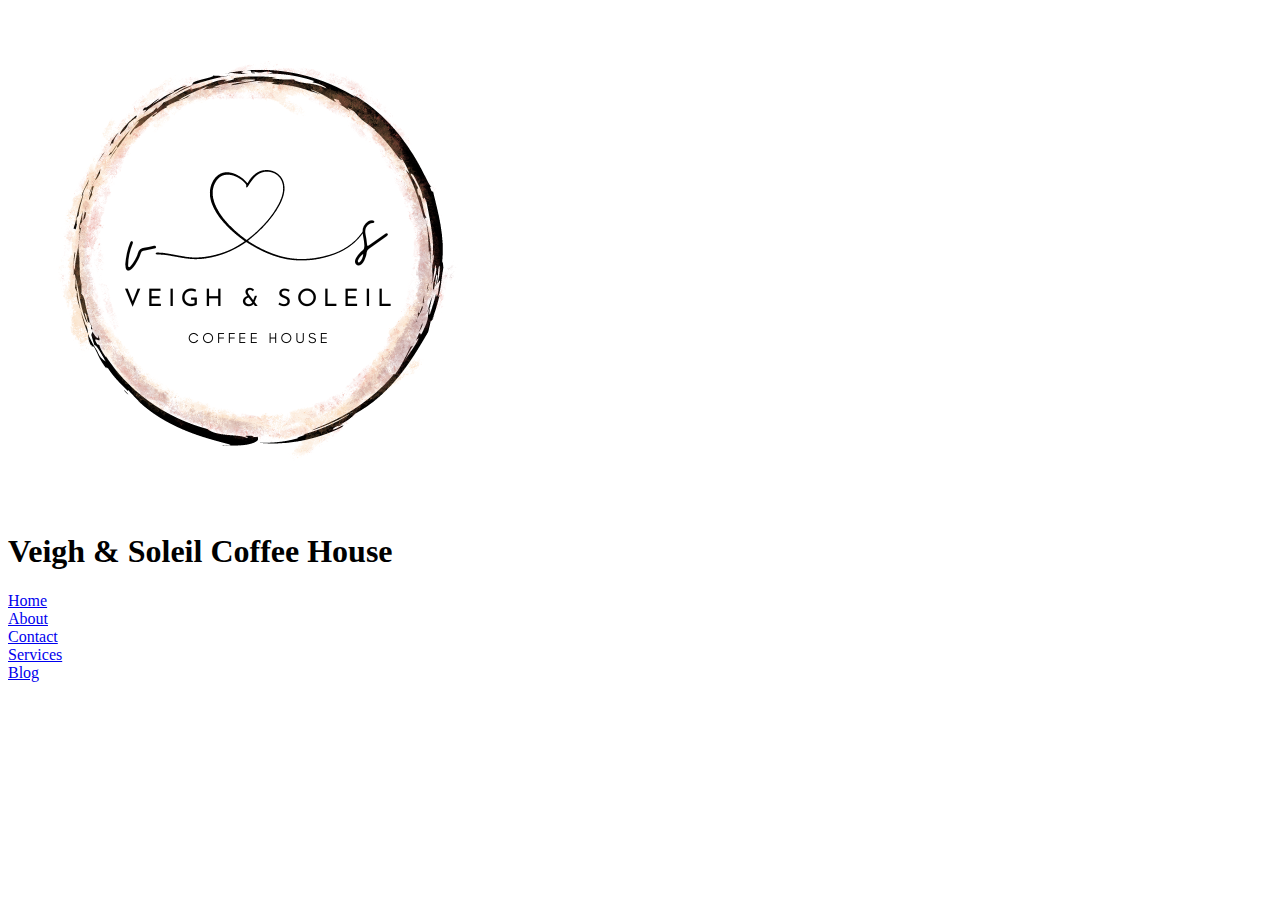
<file: index.html>
<!DOCTYPE html>
<html lang="en">
<head>
    <meta charset="UTF-8">
    <meta http-equiv="X-UA-Compatible" content="IE=edge">
    <meta name="viewport" content="width=device-width, initial-scale=1.0">
    <title>Veigh & Soleil Coffee House</title>
</head>
<body>
    <!-- This is the Heading-->
    <img src="images/Brand Logo.png" alt="Brand Logo.png">
    <h1>Veigh & Soleil Coffee House</h1>
     
     <div class="nav1">

        <li><a href="home.html">Home</a></li>
        <li><a href="about.html">About</a></li>
        <li><a href="contact.html">Contact</a></li>
        <li><a href="services.html">Services</a></li>
        <li><a href="blog.html">Blog</a></li>
        
     </div>
    
     <!--The body will start here-->
     


</body>
</html>
</file>
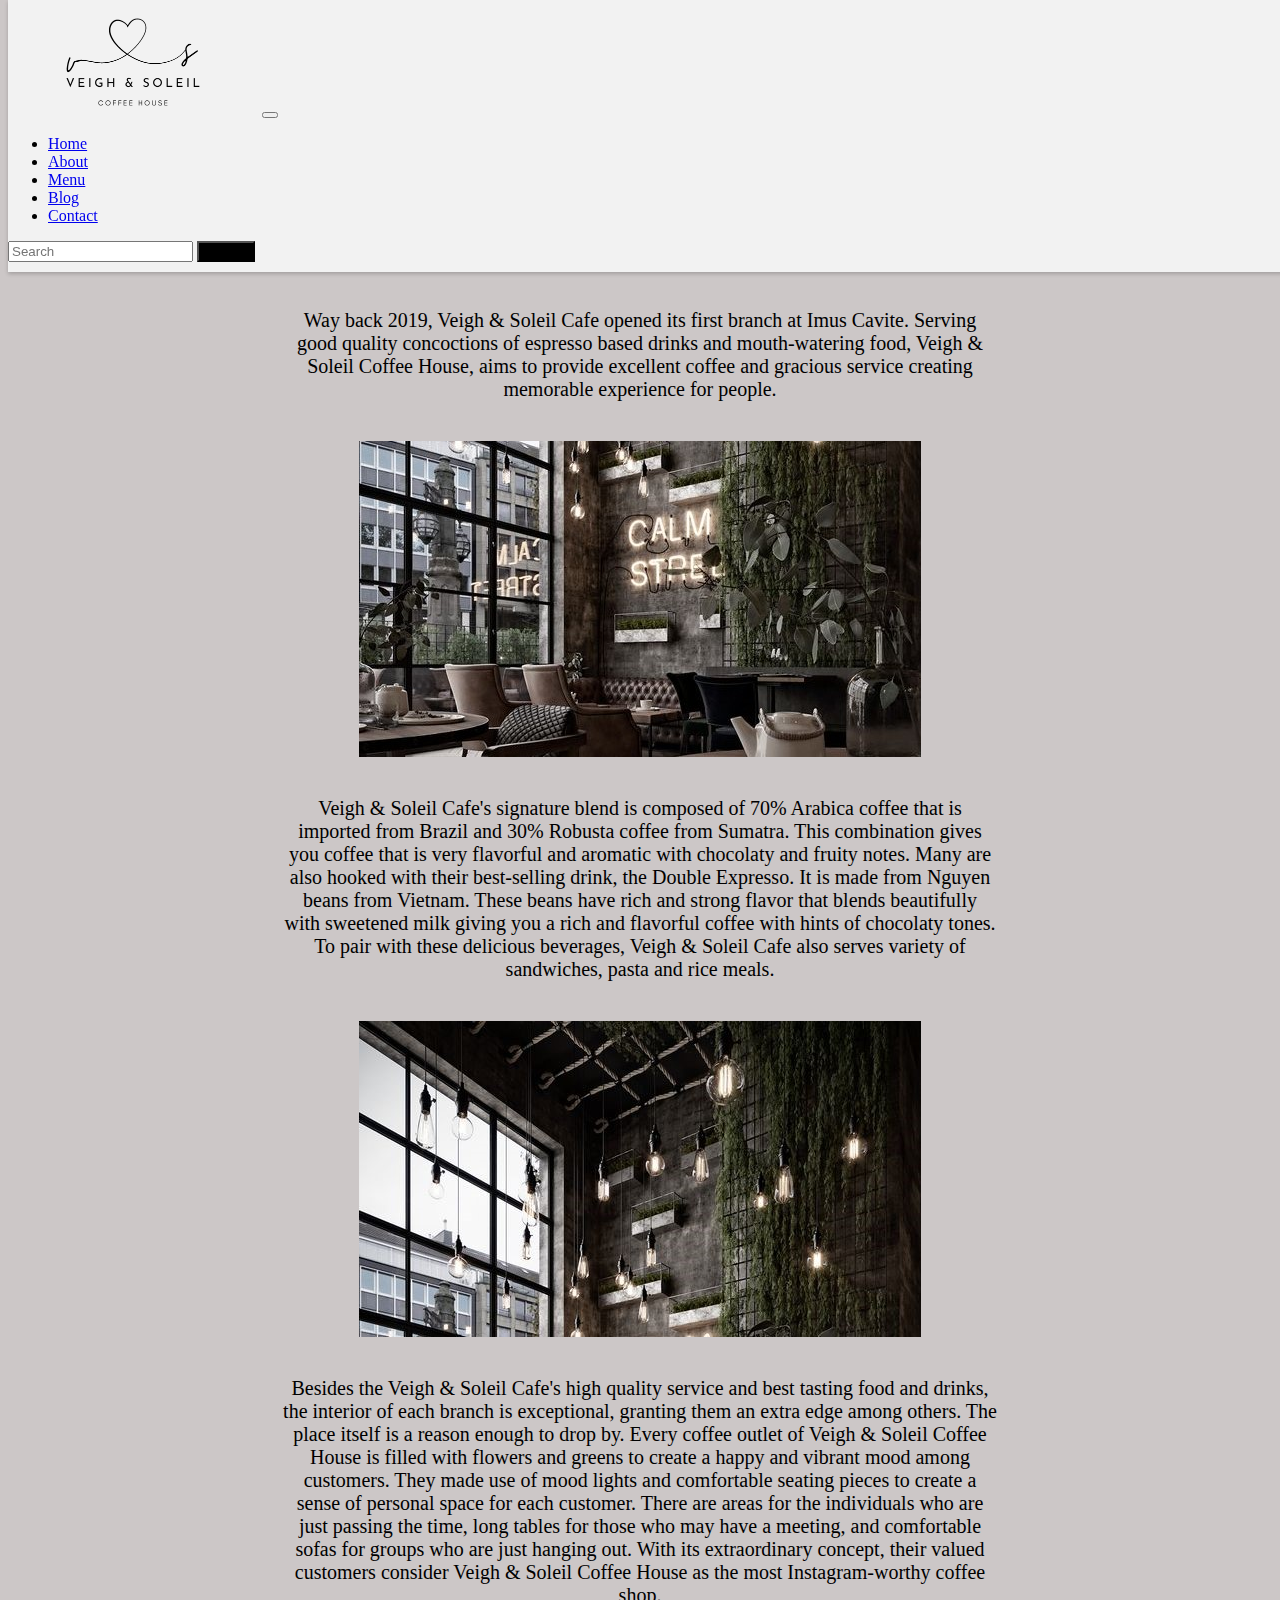
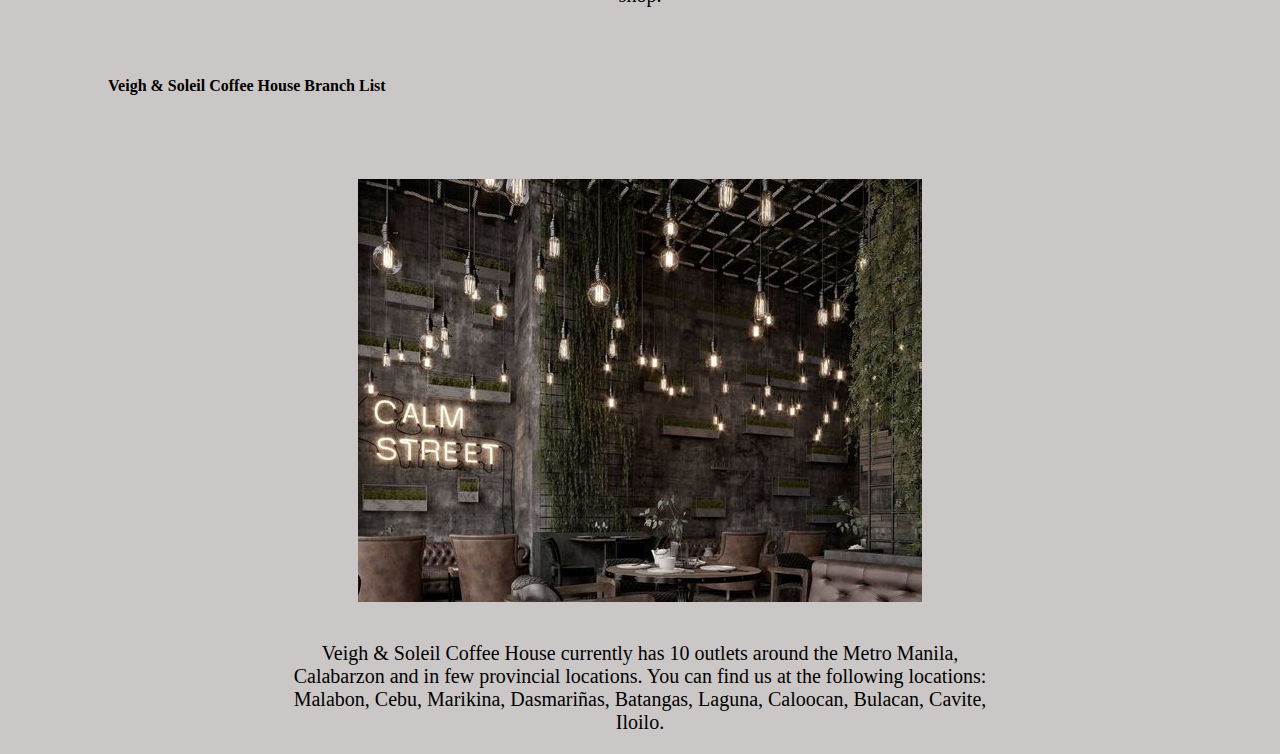
<file: about.html>
<!DOCTYPE html>
<html lang="en">
<head>
    <meta charset="UTF-8">
    <meta http-equiv="X-UA-Compatible" content="IE=edge">
    <meta name="viewport" content="width=device-width, initial-scale=1.0">
    <title>About Us</title>
    <link rel="stylesheet" href="about.css">
    <link rel="stylesheet" href="style.css">
    <link rel="icon" type="image/x-icon" href="images/images/Brand Logo.png">
    <link href="https://cdn.jsdelivr.net/npm/bootstrap@5.3.0-alpha3/dist/css/bootstrap.min.css" rel="stylesheet" integrity="sha384-KK94CHFLLe+nY2dmCWGMq91rCGa5gtU4mk92HdvYe+M/SXH301p5ILy+dN9+nJOZ" crossorigin="anonymous">
    <script src="https://cdn.jsdelivr.net/npm/bootstrap@5.3.0-alpha3/dist/js/bootstrap.bundle.min.js" integrity="sha384-ENjdO4Dr2bkBIFxQpeoTz1HIcje39Wm4jDKdf19U8gI4ddQ3GYNS7NTKfAdVQSZe" crossorigin="anonymous"></script>
    <script src="https://cdn.jsdelivr.net/npm/@popperjs/core@2.11.7/dist/umd/popper.min.js" integrity="sha384-zYPOMqeu1DAVkHiLqWBUTcbYfZ8osu1Nd6Z89ify25QV9guujx43ITvfi12/QExE" crossorigin="anonymous"></script>
    <script src="https://cdn.jsdelivr.net/npm/bootstrap@5.3.0-alpha3/dist/js/bootstrap.min.js" integrity="sha384-Y4oOpwW3duJdCWv5ly8SCFYWqFDsfob/3GkgExXKV4idmbt98QcxXYs9UoXAB7BZ" crossorigin="anonymous"></script>

</head>
<body>
<header>
    <nav class="navbar navbar-expand-lg bg-body-tertiary">
        <div class="container-fluid">
            <a class="navbar-brand" href="#"><img style="height: auto; width: 250px;" src="images/images/Veigh & Soleil (2).png" alt="logo"></a>
            <button class="navbar-toggler" type="button" data-bs-toggle="collapse" data-bs-target="#navbarSupportedContent" aria-controls="navbarSupportedContent" aria-expanded="false" aria-label="Toggle navigation">
              <span class="navbar-toggler-icon"></span>
            </button>        
          <div class="collapse navbar-collapse" id="navbarSupportedContent">
            <ul class="navbar-nav me-auto mb-2 mb-lg-0">
              <li class="nav-item">
                <a class="nav-link active" aria-current="page" href="home.html">Home</a>
              </li>
              <li class="nav-item">
                <a class="nav-link" href="about.html">About</a>
              </li>
              <li class="nav-item">
                <a class="nav-link" href="services.html">Menu</a>
              </li>
              <li class="nav-item">
                <a class="nav-link" href="blog.html">Blog</a>
              </li>
              <li class="nav-item">
                <a class="nav-link" href="contact.html">Contact</a>
              </li>
            </ul>
            <form class="d-flex" role="search">
              <input class="form-control me-2" type="search" placeholder="Search" aria-label="Search">
              <button class="btn btn-outline-success" type="submit">Search</button>
            </form>
          </div>
        </div>
      </nav>
</header>

    <h2>About Veigh & Soliel Cafe</h2>
    
    <p class="parag1">Way back 2019, Veigh & Soleil Cafe opened its first branch at Imus Cavite. Serving good quality concoctions of espresso based drinks and mouth-watering food, Veigh & Soleil Coffee House, aims to provide excellent coffee and gracious service creating memorable experience for people.</p>
    <div style="display: flex; justify-content: center; align-items: center; padding: 20px;">
        <img src="images/images/cafe2.jpg" alt="cafe0.1.jpg">
    </div>
    <p class="parag1">Veigh & Soleil Cafe's signature blend is composed of 70% Arabica coffee that is imported from Brazil and 30% Robusta coffee from Sumatra. This combination gives you coffee that is very flavorful and aromatic with chocolaty and fruity notes. Many are also hooked with their best-selling drink, the Double Expresso. It is made from Nguyen beans from Vietnam. These beans have rich and strong flavor that blends beautifully with sweetened milk giving you a rich and flavorful coffee with hints of chocolaty tones. To pair with these delicious beverages, Veigh & Soleil Cafe also serves variety of sandwiches, pasta and rice meals.</p>
    <div style="display: flex; justify-content: center; align-items: center; padding: 20px;">
        <img src="images/images/cafe.1.jpg" alt="cafe1.jpg">
    </div>
    <p class="parag1"> Besides the Veigh & Soleil Cafe's high quality service and best tasting food and drinks, the interior of each branch is exceptional, granting them an extra edge among others. The place itself is a reason enough to drop by. Every coffee outlet of Veigh & Soleil Coffee House is filled with flowers and greens to create a happy and vibrant mood among customers. They made use of mood lights and comfortable seating pieces to create a sense of personal space for each customer. There are areas for the individuals who are just passing the time, long tables for those who may have a meeting, and comfortable sofas for groups who are just hanging out. With its extraordinary concept, their valued customers consider Veigh & Soleil Coffee House as the most Instagram-worthy coffee shop.</p>

  <h2>Veigh & Soleil Coffee House Branch List</h2>
    <div style="display: flex; justify-content: center; align-items: center; padding: 20px;">
    <img src="images/images/cafe4.jpg" alt="cafe4">
    </div>
    <p class="parag1">Veigh & Soleil Coffee House currently has 10 outlets around the Metro Manila, Calabarzon and in few provincial locations. You can find us at the following locations: Malabon, Cebu, Marikina, Dasmariñas, Batangas, Laguna, Caloocan, Bulacan, Cavite, Iloilo.</p>

</body>
</html>
</file>
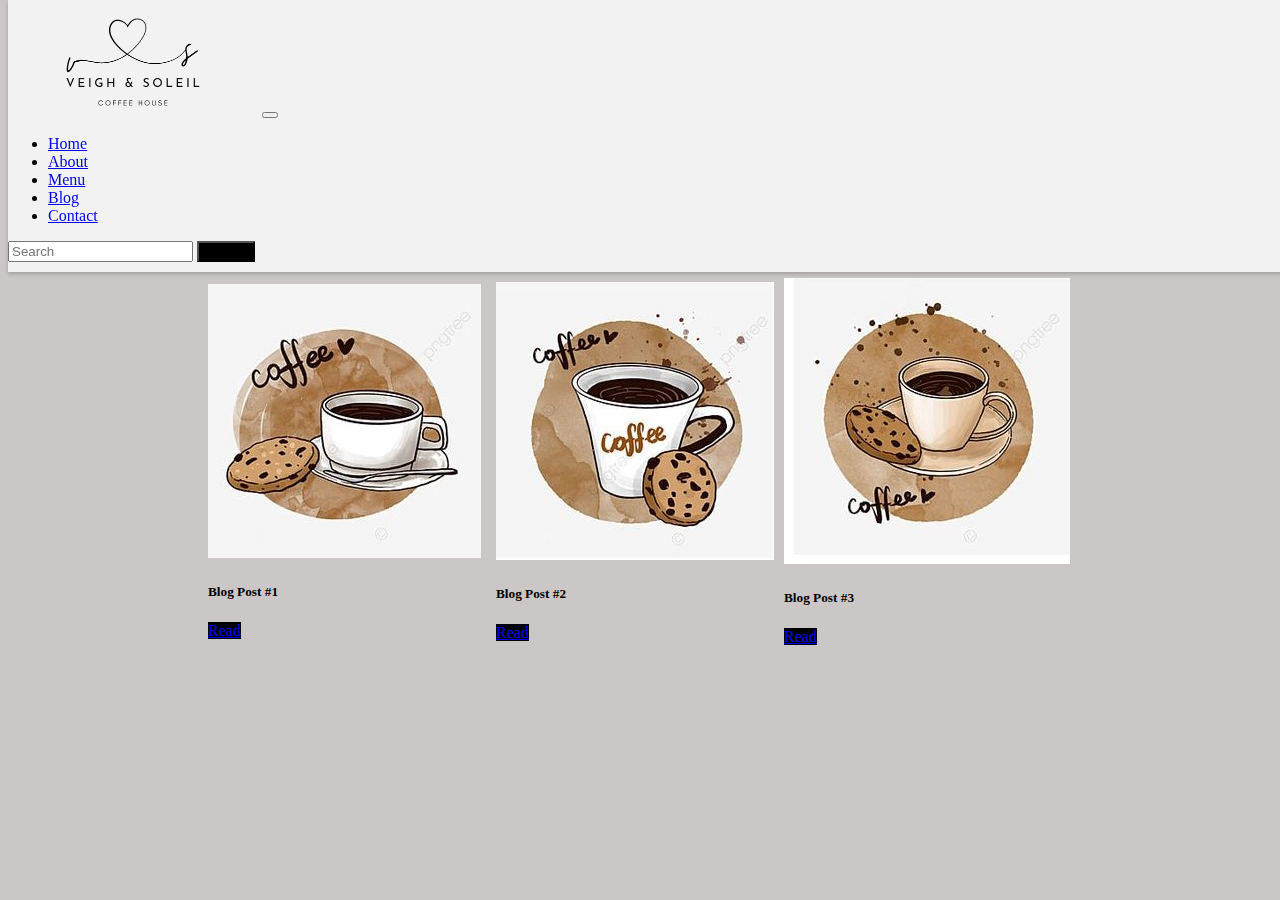
<file: blog.html>
<!DOCTYPE html>
<html lang="en">
<head>
    <meta charset="UTF-8">
    <meta http-equiv="X-UA-Compatible" content="IE=edge">
    <meta name="viewport" content="width=device-width, initial-scale=1.0">
    <title>Blog</title>
    <link rel="stylesheet" href="blog.css">
    <link rel="stylesheet" href="style.css">
    <link rel="icon" type="image/x-icon" href="images/images/Brand Logo.png">
    <link href="https://cdn.jsdelivr.net/npm/bootstrap@5.3.0-alpha3/dist/css/bootstrap.min.css" rel="stylesheet" integrity="sha384-KK94CHFLLe+nY2dmCWGMq91rCGa5gtU4mk92HdvYe+M/SXH301p5ILy+dN9+nJOZ" crossorigin="anonymous">
    <script src="https://cdn.jsdelivr.net/npm/bootstrap@5.3.0-alpha3/dist/js/bootstrap.bundle.min.js" integrity="sha384-ENjdO4Dr2bkBIFxQpeoTz1HIcje39Wm4jDKdf19U8gI4ddQ3GYNS7NTKfAdVQSZe" crossorigin="anonymous"></script>
    <script src="https://cdn.jsdelivr.net/npm/@popperjs/core@2.11.7/dist/umd/popper.min.js" integrity="sha384-zYPOMqeu1DAVkHiLqWBUTcbYfZ8osu1Nd6Z89ify25QV9guujx43ITvfi12/QExE" crossorigin="anonymous"></script>
    <script src="https://cdn.jsdelivr.net/npm/bootstrap@5.3.0-alpha3/dist/js/bootstrap.min.js" integrity="sha384-Y4oOpwW3duJdCWv5ly8SCFYWqFDsfob/3GkgExXKV4idmbt98QcxXYs9UoXAB7BZ" crossorigin="anonymous"></script>

</head>
<body>

    <header>
        <nav class="navbar navbar-expand-lg bg-body-tertiary">
            <div class="container-fluid">
                <a class="navbar-brand" href="#"><img style="height: auto; width: 250px;" src="images/images/Veigh & Soleil (2).png" alt="logo"></a>
                <button class="navbar-toggler" type="button" data-bs-toggle="collapse" data-bs-target="#navbarSupportedContent" aria-controls="navbarSupportedContent" aria-expanded="false" aria-label="Toggle navigation">
                  <span class="navbar-toggler-icon"></span>
                </button>        
              <div class="collapse navbar-collapse" id="navbarSupportedContent">
                <ul class="navbar-nav me-auto mb-2 mb-lg-0">
                  <li class="nav-item">
                    <a class="nav-link active" aria-current="page" href="home.html">Home</a>
                  </li>
                  <li class="nav-item">
                    <a class="nav-link" href="about.html">About</a>
                  </li>
                  <li class="nav-item">
                    <a class="nav-link" href="services.html">Menu</a>
                  </li>
                  <li class="nav-item">
                    <a class="nav-link" href="blog.html">Blog</a>
                  </li>
                  <li class="nav-item">
                    <a class="nav-link" href="contact.html">Contact</a>
                  </li>
                </ul>
                <form class="d-flex" role="search">
                  <input class="form-control me-2" type="search" placeholder="Search" aria-label="Search">
                  <button class="btn btn-outline-success" type="submit">Search</button>
                </form>
              </div>
            </div>
          </nav>

    </header>

    <h1>Veigh & Soleil Blogs</h1>

    <div class="container">
        <div class="card" style="width: 18rem;">
            <img src="images/images/bp1.jpg" class="card-img-top" alt="c6">
            <div class="card-body">
              <h5 class="card-title">Blog Post #1</h5>
              <a href="blog1.html" class="btn btn-secondary">Read</a>
            </div>
          </div>
        
          <div class="card" style="width: 18rem;">
            <img src="images/images/bp2.jpg" class="card-img-top" alt="c8">
            <div class="card-body">
              <h5 class="card-title">Blog Post #2</h5>
              <a href="blog2.html" class="btn btn-secondary">Read</a>
            </div>
          </div>
        
          <div class="card" style="width: 18rem;">
            <img src="images/images/bp3.jpg" class="card-img-top" alt="c9">
            <div class="card-body">
              <h5 class="card-title">Blog Post #3</h5>
              <a href="blog3.html " class="btn btn-secondary">Read</a>
            </div>
          </div>
    
</body>
</html>
</file>
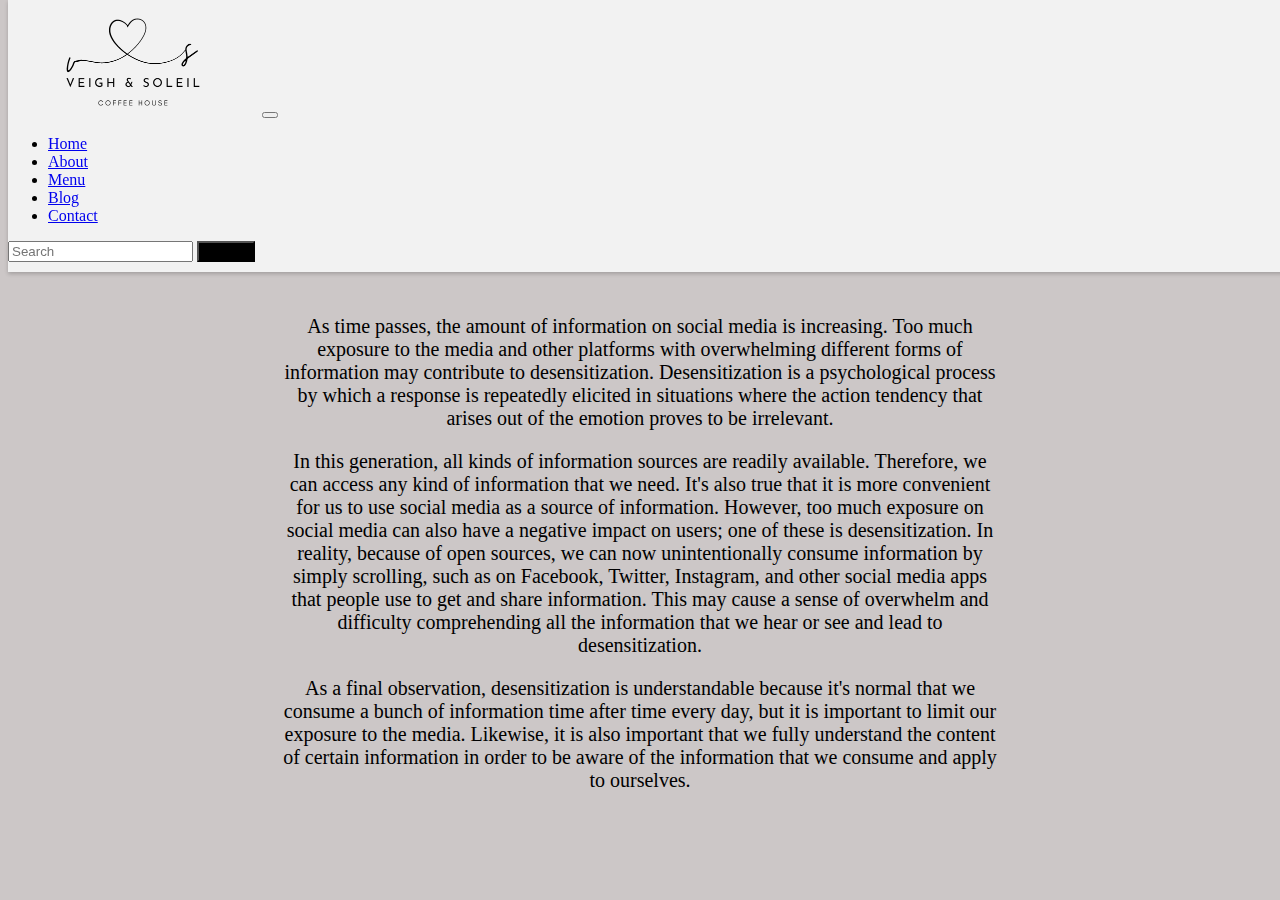
<file: blog1.html>
<!DOCTYPE html>
<html lang="en">
<head>
    <meta charset="UTF-8">
    <meta http-equiv="X-UA-Compatible" content="IE=edge">
    <meta name="viewport" content="width=device-width, initial-scale=1.0">
    <title>Blog1</title>
    <link rel="stylesheet" href="blog.css">
    <link rel="stylesheet" href="style.css">
    <link rel="icon" type="image/x-icon" href="images/images/Brand Logo.png">
    <link href="https://cdn.jsdelivr.net/npm/bootstrap@5.3.0-alpha3/dist/css/bootstrap.min.css" rel="stylesheet" integrity="sha384-KK94CHFLLe+nY2dmCWGMq91rCGa5gtU4mk92HdvYe+M/SXH301p5ILy+dN9+nJOZ" crossorigin="anonymous">
    <script src="https://cdn.jsdelivr.net/npm/bootstrap@5.3.0-alpha3/dist/js/bootstrap.bundle.min.js" integrity="sha384-ENjdO4Dr2bkBIFxQpeoTz1HIcje39Wm4jDKdf19U8gI4ddQ3GYNS7NTKfAdVQSZe" crossorigin="anonymous"></script>
    <script src="https://cdn.jsdelivr.net/npm/@popperjs/core@2.11.7/dist/umd/popper.min.js" integrity="sha384-zYPOMqeu1DAVkHiLqWBUTcbYfZ8osu1Nd6Z89ify25QV9guujx43ITvfi12/QExE" crossorigin="anonymous"></script>
    <script src="https://cdn.jsdelivr.net/npm/bootstrap@5.3.0-alpha3/dist/js/bootstrap.min.js" integrity="sha384-Y4oOpwW3duJdCWv5ly8SCFYWqFDsfob/3GkgExXKV4idmbt98QcxXYs9UoXAB7BZ" crossorigin="anonymous"></script>
</head>
<body>
    <header>
        <nav class="navbar navbar-expand-lg bg-body-tertiary">
            <div class="container-fluid">
                <a class="navbar-brand" href="#"><img style="height: auto; width: 250px;" src="images/images/Veigh & Soleil (2).png" alt="logo"></a>
                <button class="navbar-toggler" type="button" data-bs-toggle="collapse" data-bs-target="#navbarSupportedContent" aria-controls="navbarSupportedContent" aria-expanded="false" aria-label="Toggle navigation">
                  <span class="navbar-toggler-icon"></span>
                </button>        
              <div class="collapse navbar-collapse" id="navbarSupportedContent">
                <ul class="navbar-nav me-auto mb-2 mb-lg-0">
                  <li class="nav-item">
                    <a class="nav-link active" aria-current="page" href="home.html">Home</a>
                  </li>
                  <li class="nav-item">
                    <a class="nav-link" href="about.html">About</a>
                  </li>
                  <li class="nav-item">
                    <a class="nav-link" href="services.html">Menu</a>
                  </li>
                  <li class="nav-item">
                    <a class="nav-link" href="blog.html">Blog</a>
                  </li>
                  <li class="nav-item">
                    <a class="nav-link" href="contact.html">Contact</a>
                  </li>
                </ul>
                <form class="d-flex" role="search">
                  <input class="form-control me-2" type="search" placeholder="Search" aria-label="Search">
                  <button class="btn btn-outline-success" type="submit">Search</button>
                </form>
              </div>
            </div>
          </nav>

    </header>

    <h1>Do you think we are desensitized by the amount of information that we consume? Why or why not?</h1>

<p class="parag4">As time passes, the amount of information on social media is increasing. Too much exposure to the media and other platforms with overwhelming different forms of information may contribute to desensitization. Desensitization is a psychological process by which a response is repeatedly elicited in situations where the action tendency that arises out of the emotion proves to be irrelevant.</p>
<p class="parag4">In this generation, all kinds of information sources are readily available. Therefore, we can access any kind of information that we need. It's also true that it is more convenient for us to use social media as a source of information. However, too much exposure on social media can also have a negative impact on users; one of these is desensitization. In reality, because of open sources, we can now unintentionally consume information by simply scrolling, such as on Facebook, Twitter, Instagram, and other social media apps that people use to get and share information. This may cause a sense of overwhelm and difficulty comprehending all the information that we hear or see and lead to desensitization.</p>
<p class="parag4">As a final observation, desensitization is understandable because it's normal that we consume a bunch of information time after time every day, but it is important to limit our exposure to the media. Likewise, it is also important that we fully understand the content of certain information in order to be aware of the information that we consume and apply to ourselves. </p>



</body>
</html>
</file>
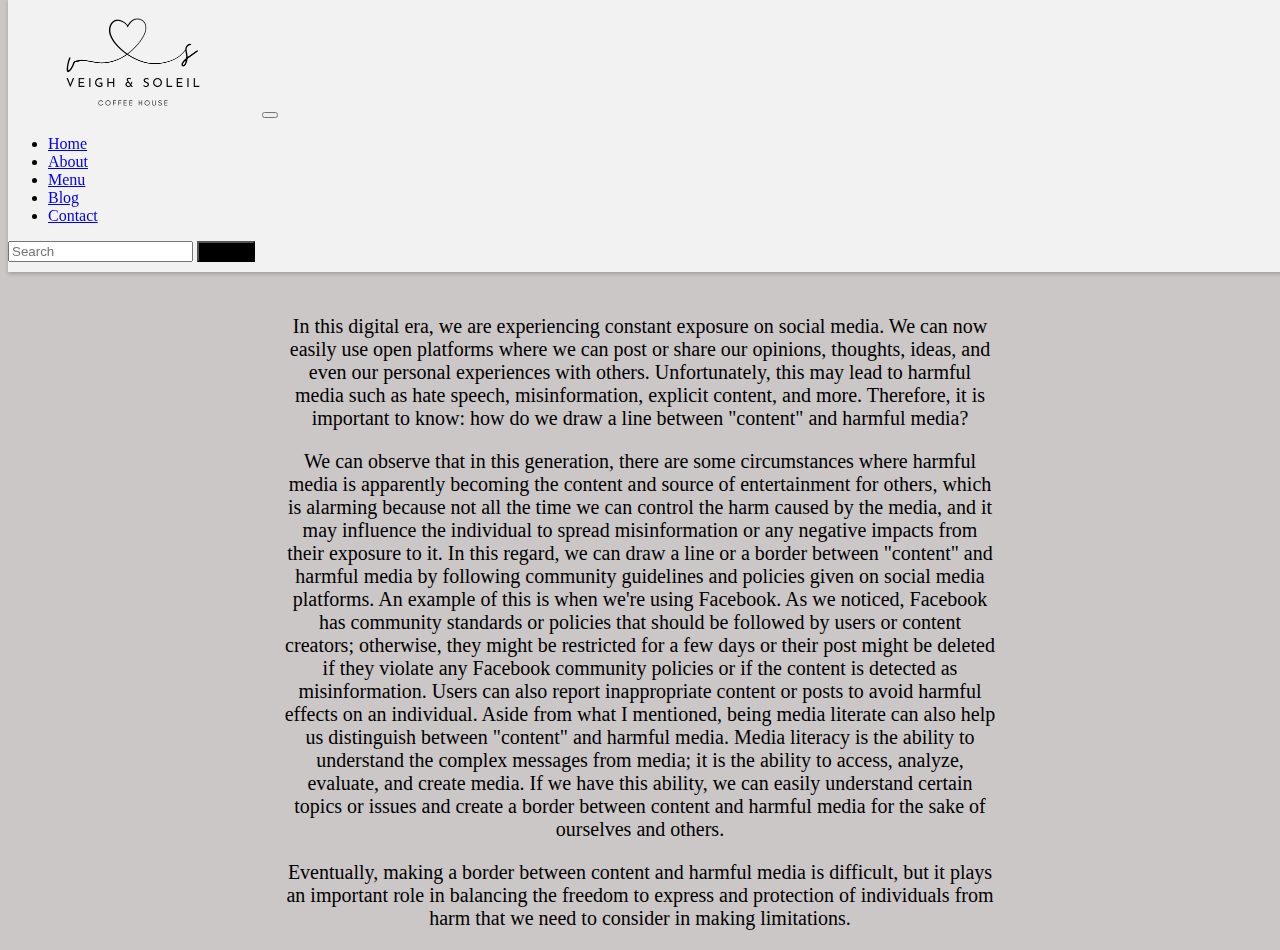
<file: blog2.html>
<!DOCTYPE html>
<html lang="en">
<head>
    <meta charset="UTF-8">
    <meta http-equiv="X-UA-Compatible" content="IE=edge">
    <meta name="viewport" content="width=device-width, initial-scale=1.0">
    <title>Blog2</title>
    <link rel="stylesheet" href="blog.css">    <link rel="stylesheet" href="style.css">
    <link rel="icon" type="image/x-icon" href="images/images/Brand Logo.png">
    <link href="https://cdn.jsdelivr.net/npm/bootstrap@5.3.0-alpha3/dist/css/bootstrap.min.css" rel="stylesheet" integrity="sha384-KK94CHFLLe+nY2dmCWGMq91rCGa5gtU4mk92HdvYe+M/SXH301p5ILy+dN9+nJOZ" crossorigin="anonymous">
    <script src="https://cdn.jsdelivr.net/npm/bootstrap@5.3.0-alpha3/dist/js/bootstrap.bundle.min.js" integrity="sha384-ENjdO4Dr2bkBIFxQpeoTz1HIcje39Wm4jDKdf19U8gI4ddQ3GYNS7NTKfAdVQSZe" crossorigin="anonymous"></script>
    <script src="https://cdn.jsdelivr.net/npm/@popperjs/core@2.11.7/dist/umd/popper.min.js" integrity="sha384-zYPOMqeu1DAVkHiLqWBUTcbYfZ8osu1Nd6Z89ify25QV9guujx43ITvfi12/QExE" crossorigin="anonymous"></script>
    <script src="https://cdn.jsdelivr.net/npm/bootstrap@5.3.0-alpha3/dist/js/bootstrap.min.js" integrity="sha384-Y4oOpwW3duJdCWv5ly8SCFYWqFDsfob/3GkgExXKV4idmbt98QcxXYs9UoXAB7BZ" crossorigin="anonymous"></script>
</head>
<body>
    <header>
        <nav class="navbar navbar-expand-lg bg-body-tertiary">
            <div class="container-fluid">
                <a class="navbar-brand" href="#"><img style="height: auto; width: 250px;" src="images/images/Veigh & Soleil (2).png" alt="logo"></a>
                <button class="navbar-toggler" type="button" data-bs-toggle="collapse" data-bs-target="#navbarSupportedContent" aria-controls="navbarSupportedContent" aria-expanded="false" aria-label="Toggle navigation">
                  <span class="navbar-toggler-icon"></span>
                </button>        
              <div class="collapse navbar-collapse" id="navbarSupportedContent">
                <ul class="navbar-nav me-auto mb-2 mb-lg-0">
                  <li class="nav-item">
                    <a class="nav-link active" aria-current="page" href="home.html">Home</a>
                  </li>
                  <li class="nav-item">
                    <a class="nav-link" href="about.html">About</a>
                  </li>
                  <li class="nav-item">
                    <a class="nav-link" href="services.html">Menu</a>
                  </li>
                  <li class="nav-item">
                    <a class="nav-link" href="blog.html">Blog</a>
                  </li>
                  <li class="nav-item">
                    <a class="nav-link" href="contact.html">Contact</a>
                  </li>
                </ul>
                <form class="d-flex" role="search">
                  <input class="form-control me-2" type="search" placeholder="Search" aria-label="Search">
                  <button class="btn btn-outline-success" type="submit">Search</button>
                </form>
              </div>
            </div>
          </nav>

    </header>

    <h1>How do we draw a line between "content" and harmful media(e.g. hate speech, misinformation, explicit content, etc.)?</h1>

    <p class="parag4">In this digital era, we are experiencing constant exposure on social media. We can now easily use open platforms where we can post or share our opinions, thoughts, ideas, and even our personal experiences with others. Unfortunately, this may lead to harmful media such as hate speech, misinformation, explicit content, and more. Therefore, it is important to know: how do we draw a line between "content" and harmful media?</p>
    <p class="parag4">We can observe that in this generation, there are some circumstances where harmful media is apparently becoming the content and source of entertainment for others, which is alarming because not all the time we can control the harm caused by the media, and it may influence the individual to spread misinformation or any negative impacts from their exposure to it. In this regard, we can draw a line or a border between "content" and harmful media by following community guidelines and policies given on social media platforms. An example of this is when we're using Facebook. As we noticed, Facebook has community standards or policies that should be followed by users or content creators; otherwise, they might be restricted for a few days or their post might be deleted if they violate any Facebook community policies or if the content is detected as misinformation. Users can also report inappropriate content or posts to avoid harmful effects on an individual. Aside from what I mentioned, being media literate can also help us distinguish between "content" and harmful media. Media literacy is the ability to understand the complex messages from media; it is the ability to access, analyze, evaluate, and create media. If we have this ability, we can easily understand certain topics or issues and create a border between content and harmful media for the sake of ourselves and others.</p>
    <p class="parag4">Eventually, making a border between content and harmful media is difficult, but it plays an important role in balancing the freedom to express and protection of individuals from harm that we need to consider in making limitations.</p>



</body>
</html>
</file>
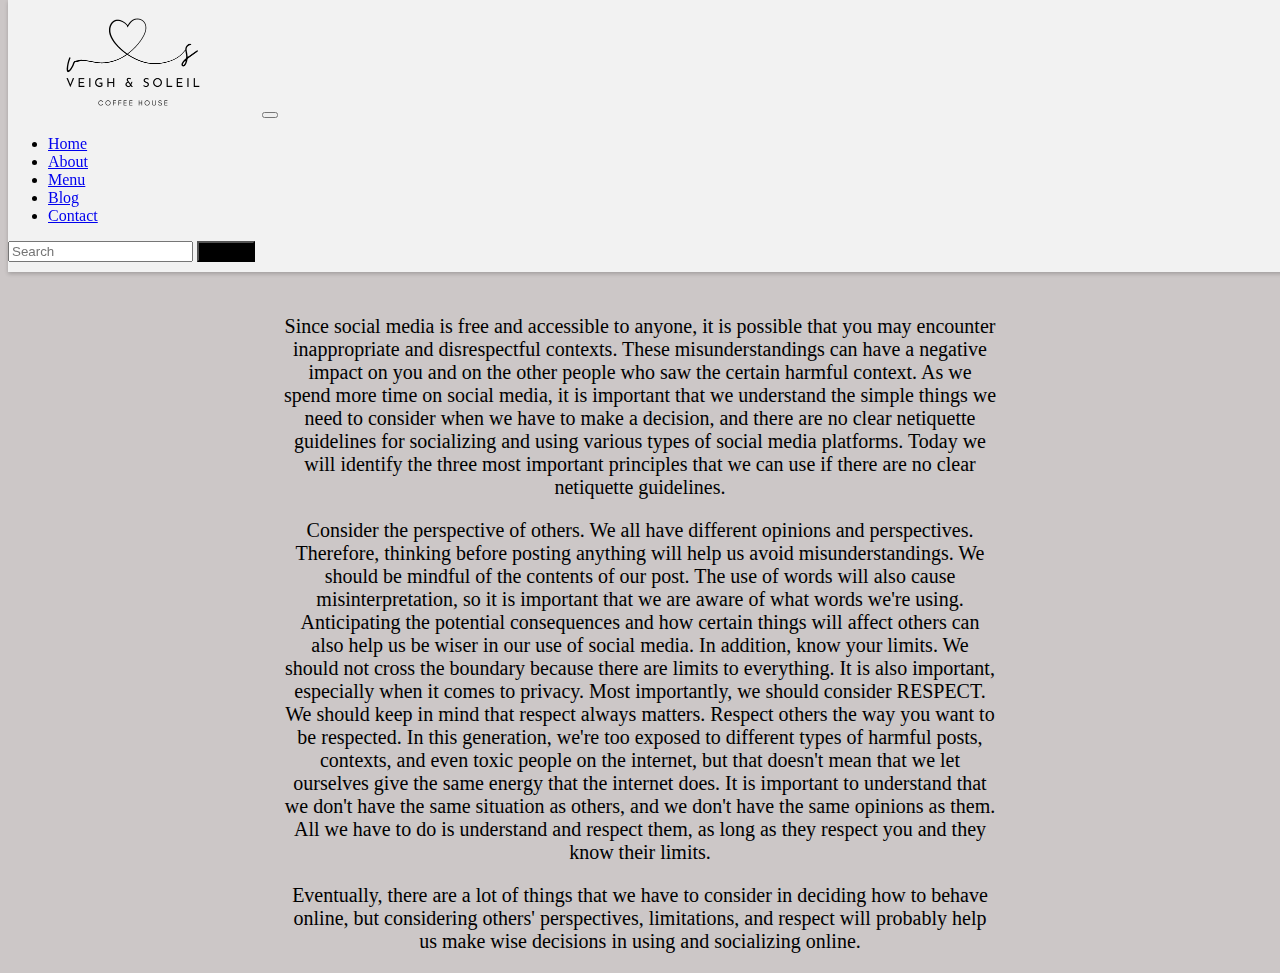
<file: blog3.html>
<!DOCTYPE html>
<html lang="en">
<head>
    <meta charset="UTF-8">
    <meta http-equiv="X-UA-Compatible" content="IE=edge">
    <meta name="viewport" content="width=device-width, initial-scale=1.0">
    <title>Blog3</title>
    <link rel="stylesheet" href="blog.css">    <link rel="stylesheet" href="style.css">
    <link rel="icon" type="image/x-icon" href="images/images/Brand Logo.png">
    <link href="https://cdn.jsdelivr.net/npm/bootstrap@5.3.0-alpha3/dist/css/bootstrap.min.css" rel="stylesheet" integrity="sha384-KK94CHFLLe+nY2dmCWGMq91rCGa5gtU4mk92HdvYe+M/SXH301p5ILy+dN9+nJOZ" crossorigin="anonymous">
    <script src="https://cdn.jsdelivr.net/npm/bootstrap@5.3.0-alpha3/dist/js/bootstrap.bundle.min.js" integrity="sha384-ENjdO4Dr2bkBIFxQpeoTz1HIcje39Wm4jDKdf19U8gI4ddQ3GYNS7NTKfAdVQSZe" crossorigin="anonymous"></script>
    <script src="https://cdn.jsdelivr.net/npm/@popperjs/core@2.11.7/dist/umd/popper.min.js" integrity="sha384-zYPOMqeu1DAVkHiLqWBUTcbYfZ8osu1Nd6Z89ify25QV9guujx43ITvfi12/QExE" crossorigin="anonymous"></script>
    <script src="https://cdn.jsdelivr.net/npm/bootstrap@5.3.0-alpha3/dist/js/bootstrap.min.js" integrity="sha384-Y4oOpwW3duJdCWv5ly8SCFYWqFDsfob/3GkgExXKV4idmbt98QcxXYs9UoXAB7BZ" crossorigin="anonymous"></script>
</head>
<body>
    <header>
        <nav class="navbar navbar-expand-lg bg-body-tertiary">
            <div class="container-fluid">
                <a class="navbar-brand" href="#"><img style="height: auto; width: 250px;" src="images/images/Veigh & Soleil (2).png" alt="logo"></a>
                <button class="navbar-toggler" type="button" data-bs-toggle="collapse" data-bs-target="#navbarSupportedContent" aria-controls="navbarSupportedContent" aria-expanded="false" aria-label="Toggle navigation">
                  <span class="navbar-toggler-icon"></span>
                </button>        
              <div class="collapse navbar-collapse" id="navbarSupportedContent">
                <ul class="navbar-nav me-auto mb-2 mb-lg-0">
                  <li class="nav-item">
                    <a class="nav-link active" aria-current="page" href="home.html">Home</a>
                  </li>
                  <li class="nav-item">
                    <a class="nav-link" href="about.html">About</a>
                  </li>
                  <li class="nav-item">
                    <a class="nav-link" href="services.html">Menu</a>
                  </li>
                  <li class="nav-item">
                    <a class="nav-link" href="blog.html">Blog</a>
                  </li>
                  <li class="nav-item">
                    <a class="nav-link" href="contact.html">Contact</a>
                  </li>
                </ul>
                <form class="d-flex" role="search">
                  <input class="form-control me-2" type="search" placeholder="Search" aria-label="Search">
                  <button class="btn btn-outline-success" type="submit">Search</button>
                </form>
              </div>
            </div>
          </nav>

    </header>

    <h1>In situations where there is no clear netiquette guideline, what should be the basis for making a decision about how to behave online?</h1>

    <p class="parag4">Since social media is free and accessible to anyone, it is possible that you may encounter inappropriate and disrespectful contexts. These misunderstandings can have a negative impact on you and on the other people who saw the certain harmful context. As we spend more time on social media, it is important that we understand the simple things we need to consider when we have to make a decision, and there are no clear netiquette guidelines for socializing and using various types of social media platforms. Today we will identify the three most important principles that we can use if there are no clear netiquette guidelines.</p>
    <p class="parag4">Consider the perspective of others. We all have different opinions and perspectives. Therefore, thinking before posting anything will help us avoid misunderstandings. We should be mindful of the contents of our post. The use of words will also cause misinterpretation, so it is important that we are aware of what words we're using. Anticipating the potential consequences and how certain things will affect others can also help us be wiser in our use of social media. In addition, know your limits. We should not cross the boundary because there are limits to everything. It is also important, especially when it comes to privacy. Most importantly, we should consider RESPECT. We should keep in mind that respect always matters. Respect others the way you want to be respected. In this generation, we're too exposed to different types of harmful posts, contexts, and even toxic people on the internet, but that doesn't mean that we let ourselves give the same energy that the internet does. It is important to understand that we don't have the same situation as others, and we don't have the same opinions as them. All we have to do is understand and respect them, as long as they respect you and they know their limits.</p>
    <p class="parag4">Eventually, there are a lot of things that we have to consider in deciding how to behave online, but considering others' perspectives, limitations, and respect will probably help us make wise decisions in using and socializing online.</p>

</body>
</html>
</file>
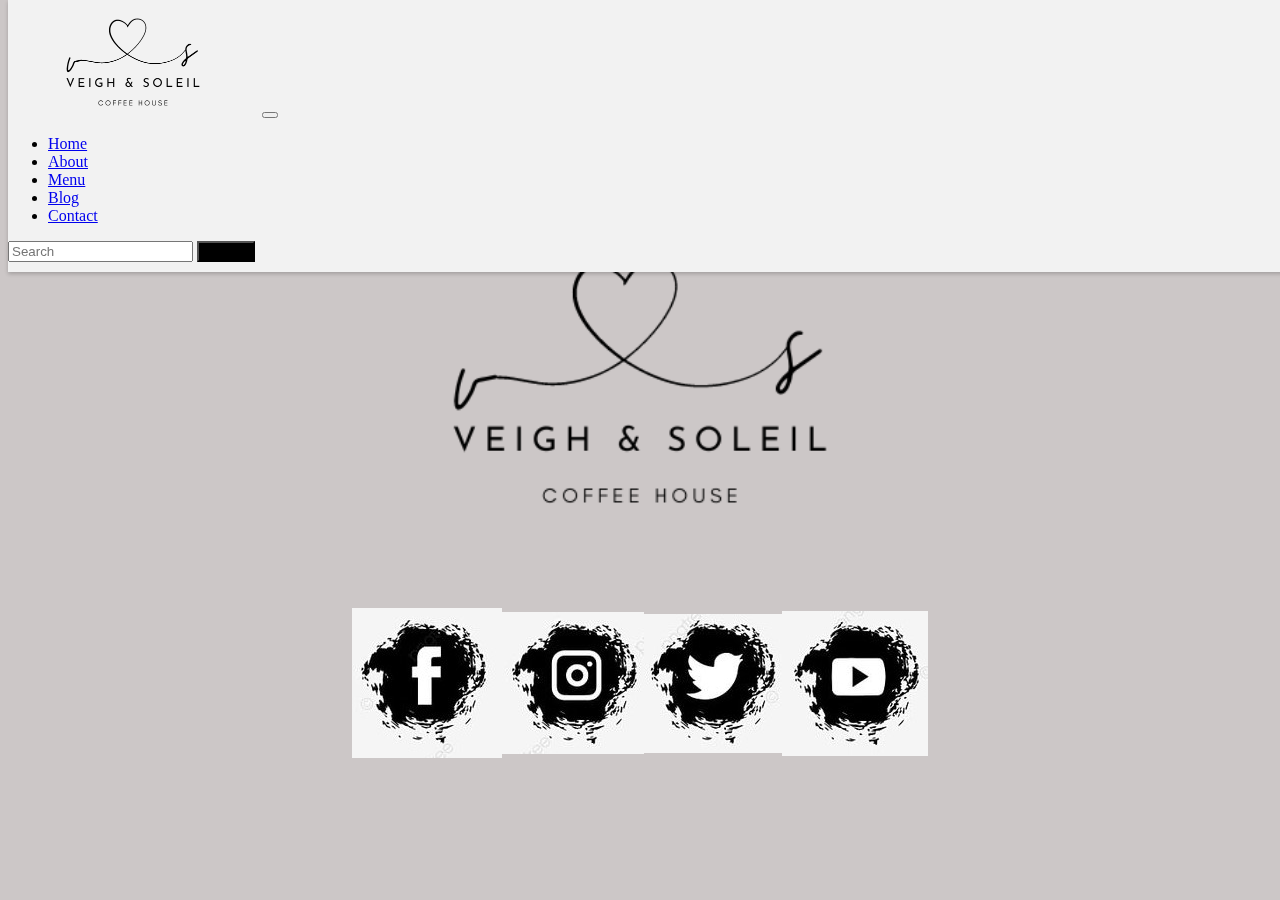
<file: contact.html>
<!DOCTYPE html>
<html lang="en">
<head>
    <meta charset="UTF-8">
    <meta http-equiv="X-UA-Compatible" content="IE=edge">
    <meta name="viewport" content="width=device-width, initial-scale=1.0">
    <title>About Us</title>
    <link rel="stylesheet" href="contact.css">
    <link rel="stylesheet" href="style.css">
    <link rel="icon" type="image/x-icon" href="images/images/Brand Logo.png">
    <link href="https://cdn.jsdelivr.net/npm/bootstrap@5.3.0-alpha3/dist/css/bootstrap.min.css" rel="stylesheet" integrity="sha384-KK94CHFLLe+nY2dmCWGMq91rCGa5gtU4mk92HdvYe+M/SXH301p5ILy+dN9+nJOZ" crossorigin="anonymous">
    <script src="https://cdn.jsdelivr.net/npm/bootstrap@5.3.0-alpha3/dist/js/bootstrap.bundle.min.js" integrity="sha384-ENjdO4Dr2bkBIFxQpeoTz1HIcje39Wm4jDKdf19U8gI4ddQ3GYNS7NTKfAdVQSZe" crossorigin="anonymous"></script>
    <script src="https://cdn.jsdelivr.net/npm/@popperjs/core@2.11.7/dist/umd/popper.min.js" integrity="sha384-zYPOMqeu1DAVkHiLqWBUTcbYfZ8osu1Nd6Z89ify25QV9guujx43ITvfi12/QExE" crossorigin="anonymous"></script>
    <script src="https://cdn.jsdelivr.net/npm/bootstrap@5.3.0-alpha3/dist/js/bootstrap.min.js" integrity="sha384-Y4oOpwW3duJdCWv5ly8SCFYWqFDsfob/3GkgExXKV4idmbt98QcxXYs9UoXAB7BZ" crossorigin="anonymous"></script>

</head>

<body>
    <header>
        <nav class="navbar navbar-expand-lg bg-body-tertiary">
            <div class="container-fluid">
                <a class="navbar-brand" href="#"><img style="height: auto; width: 250px;" src="images/images/Veigh & Soleil (2).png" alt="logo"></a>
                <button class="navbar-toggler" type="button" data-bs-toggle="collapse" data-bs-target="#navbarSupportedContent" aria-controls="navbarSupportedContent" aria-expanded="false" aria-label="Toggle navigation">
                  <span class="navbar-toggler-icon"></span>
                </button>        
              <div class="collapse navbar-collapse" id="navbarSupportedContent">
                <ul class="navbar-nav me-auto mb-2 mb-lg-0">
                  <li class="nav-item">
                    <a class="nav-link active" aria-current="page" href="home.html">Home</a>
                  </li>
                  <li class="nav-item">
                    <a class="nav-link" href="about.html">About</a>
                  </li>
                  <li class="nav-item">
                    <a class="nav-link" href="services.html">Menu</a>
                  </li>
                  <li class="nav-item">
                    <a class="nav-link" href="blog.html">Blog</a>
                  </li>
                  <li class="nav-item">
                    <a class="nav-link" href="contact.html">Contact</a>
                  </li>
                </ul>
                <form class="d-flex" role="search">
                  <input class="form-control me-2" type="search" placeholder="Search" aria-label="Search">
                  <button class="btn btn-outline-success" type="submit">Search</button>
                </form>
              </div>
            </div>
          </nav>

    </header>

    <div class="container">
        <img src="images/images/Veigh & Soleil (2).png" alt="Image" class="img">
      </div>
    
    
    <DIV class="container2">
        <a href="https://www.facebook.com/bealyn.espinosa.25"><img src="images/images/faCEBOOK.jpg" alt="fb"></a>
        <a href="https://www.instagram.com/beyysss/"><img src="images/images/INSTA.jpg" alt="insta"></a>
        <a href="https://twitter.com/vgh_nk"><img src="images/images/TWITTER.jpg" alt="tw"></a>
        <a href="https://www.youtube.com/channel/UChQT9O4RLSWGQ4zTGcRtMvg"><img src="images/images/YT.jpg" alt="YT"></a>

    </DIV>
    
</body>
</html>
</file>
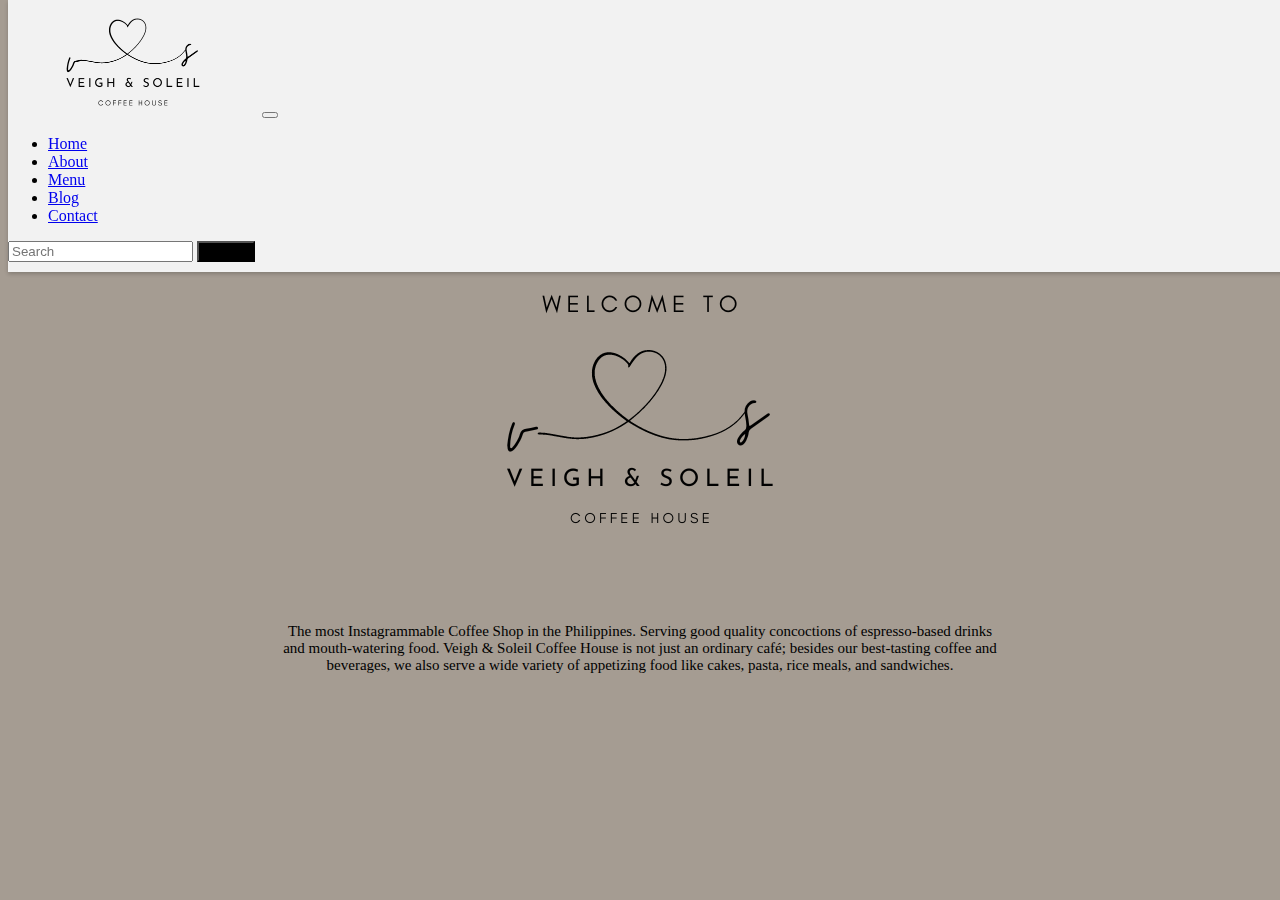
<file: home.html>
<!DOCTYPE html>
<html lang="en">
<head>
    <meta charset="UTF-8">
    <meta http-equiv="X-UA-Compatible" content="IE=edge">
    <meta name="viewport" content="width=device-width, initial-scale=1.0">
    <title>Veigh & Soleil Coffee Shop</title>
    <link rel="stylesheet" href="style.css">
    <link rel="stylesheet" href="home.css">
    <link rel="icon" type="image/x-icon" href="images/images/Brand Logo.png">
    <link href="https://cdn.jsdelivr.net/npm/bootstrap@5.3.0-alpha3/dist/css/bootstrap.min.css" rel="stylesheet" integrity="sha384-KK94CHFLLe+nY2dmCWGMq91rCGa5gtU4mk92HdvYe+M/SXH301p5ILy+dN9+nJOZ" crossorigin="anonymous">
    <script src="https://cdn.jsdelivr.net/npm/bootstrap@5.3.0-alpha3/dist/js/bootstrap.bundle.min.js" integrity="sha384-ENjdO4Dr2bkBIFxQpeoTz1HIcje39Wm4jDKdf19U8gI4ddQ3GYNS7NTKfAdVQSZe" crossorigin="anonymous"></script>
    <script src="https://cdn.jsdelivr.net/npm/@popperjs/core@2.11.7/dist/umd/popper.min.js" integrity="sha384-zYPOMqeu1DAVkHiLqWBUTcbYfZ8osu1Nd6Z89ify25QV9guujx43ITvfi12/QExE" crossorigin="anonymous"></script>
    <script src="https://cdn.jsdelivr.net/npm/bootstrap@5.3.0-alpha3/dist/js/bootstrap.min.js" integrity="sha384-Y4oOpwW3duJdCWv5ly8SCFYWqFDsfob/3GkgExXKV4idmbt98QcxXYs9UoXAB7BZ" crossorigin="anonymous"></script>

</head>
<body style="background-color: rgb(165, 156, 146);" >
    <header>
        <nav class="navbar navbar-expand-lg bg-body-tertiary">
            <div class="container-fluid">
                <a class="navbar-brand" href="#"><img style="height: auto; width: 250px;" src="images/images/Veigh & Soleil (2).png" alt="logo"></a>
                <button class="navbar-toggler" type="button" data-bs-toggle="collapse" data-bs-target="#navbarSupportedContent" aria-controls="navbarSupportedContent" aria-expanded="false" aria-label="Toggle navigation">
                  <span class="navbar-toggler-icon"></span>
                </button>        
              <div class="collapse navbar-collapse" id="navbarSupportedContent">
                <ul class="navbar-nav me-auto mb-2 mb-lg-0">
                  <li class="nav-item">
                    <a class="nav-link active" aria-current="page" href="home.html">Home</a>
                  </li>
                  <li class="nav-item">
                    <a class="nav-link" href="about.html">About</a>
                  </li>
                  <li class="nav-item">
                    <a class="nav-link" href="services.html">Menu</a>
                  </li>
                  <li class="nav-item">
                    <a class="nav-link" href="blog.html">Blog</a>
                  </li>
                  <li class="nav-item">
                    <a class="nav-link" href="contact.html">Contact</a>
                  </li>
                </ul>
                <form class="d-flex" role="search">
                  <input class="form-control me-2" type="search" placeholder="Search" aria-label="Search">
                  <button class="btn btn-outline-success" type="submit">Search</button>
                </form>
              </div>
            </div>
          </nav>

    </header>
 <div class="container">
    <img src="images/images/wc logo.png" alt="wclogo">
 </div>

  <p class="parag7">The most Instagrammable Coffee Shop in the Philippines. Serving good quality concoctions of espresso-based drinks and mouth-watering food.  Veigh & Soleil Coffee House is not just an ordinary café; besides our best-tasting coffee and beverages, we also serve a wide variety of appetizing food like cakes, pasta, rice meals, and sandwiches.</p>


</body>
</html>
</file>
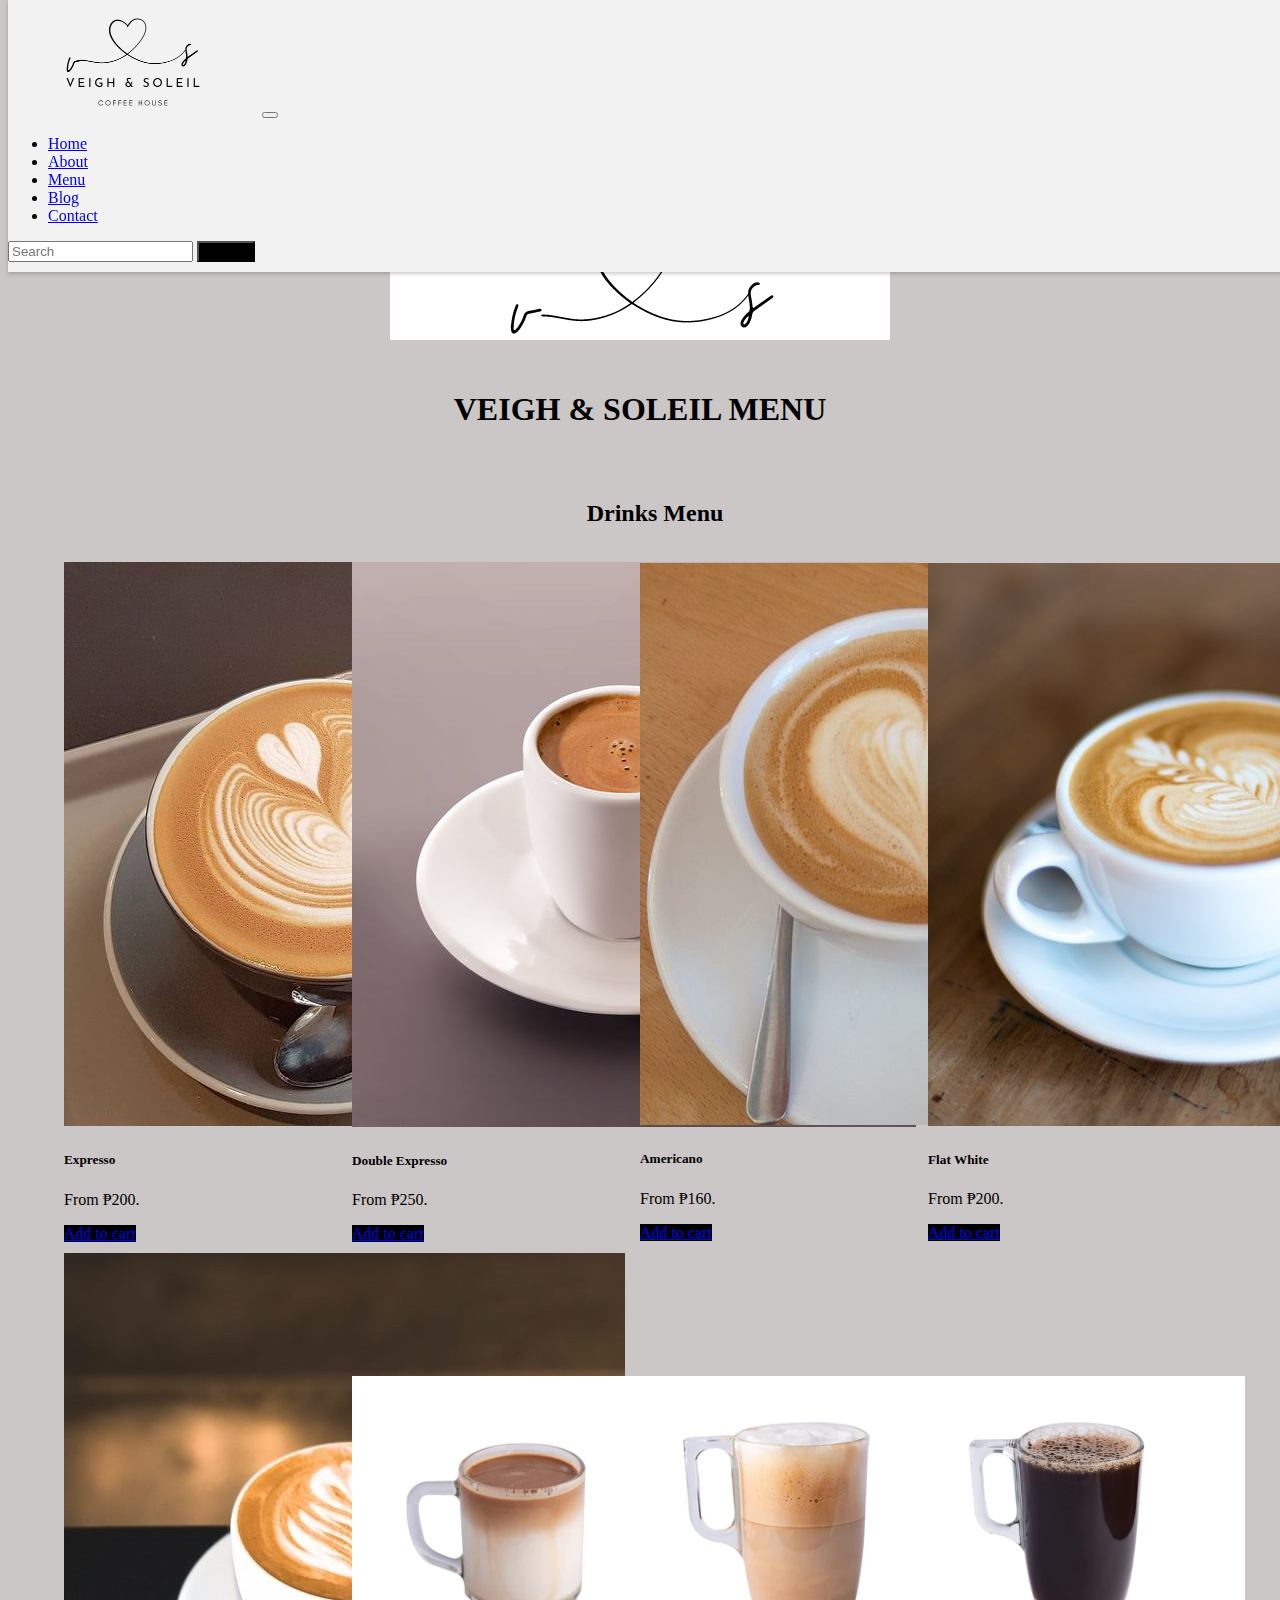
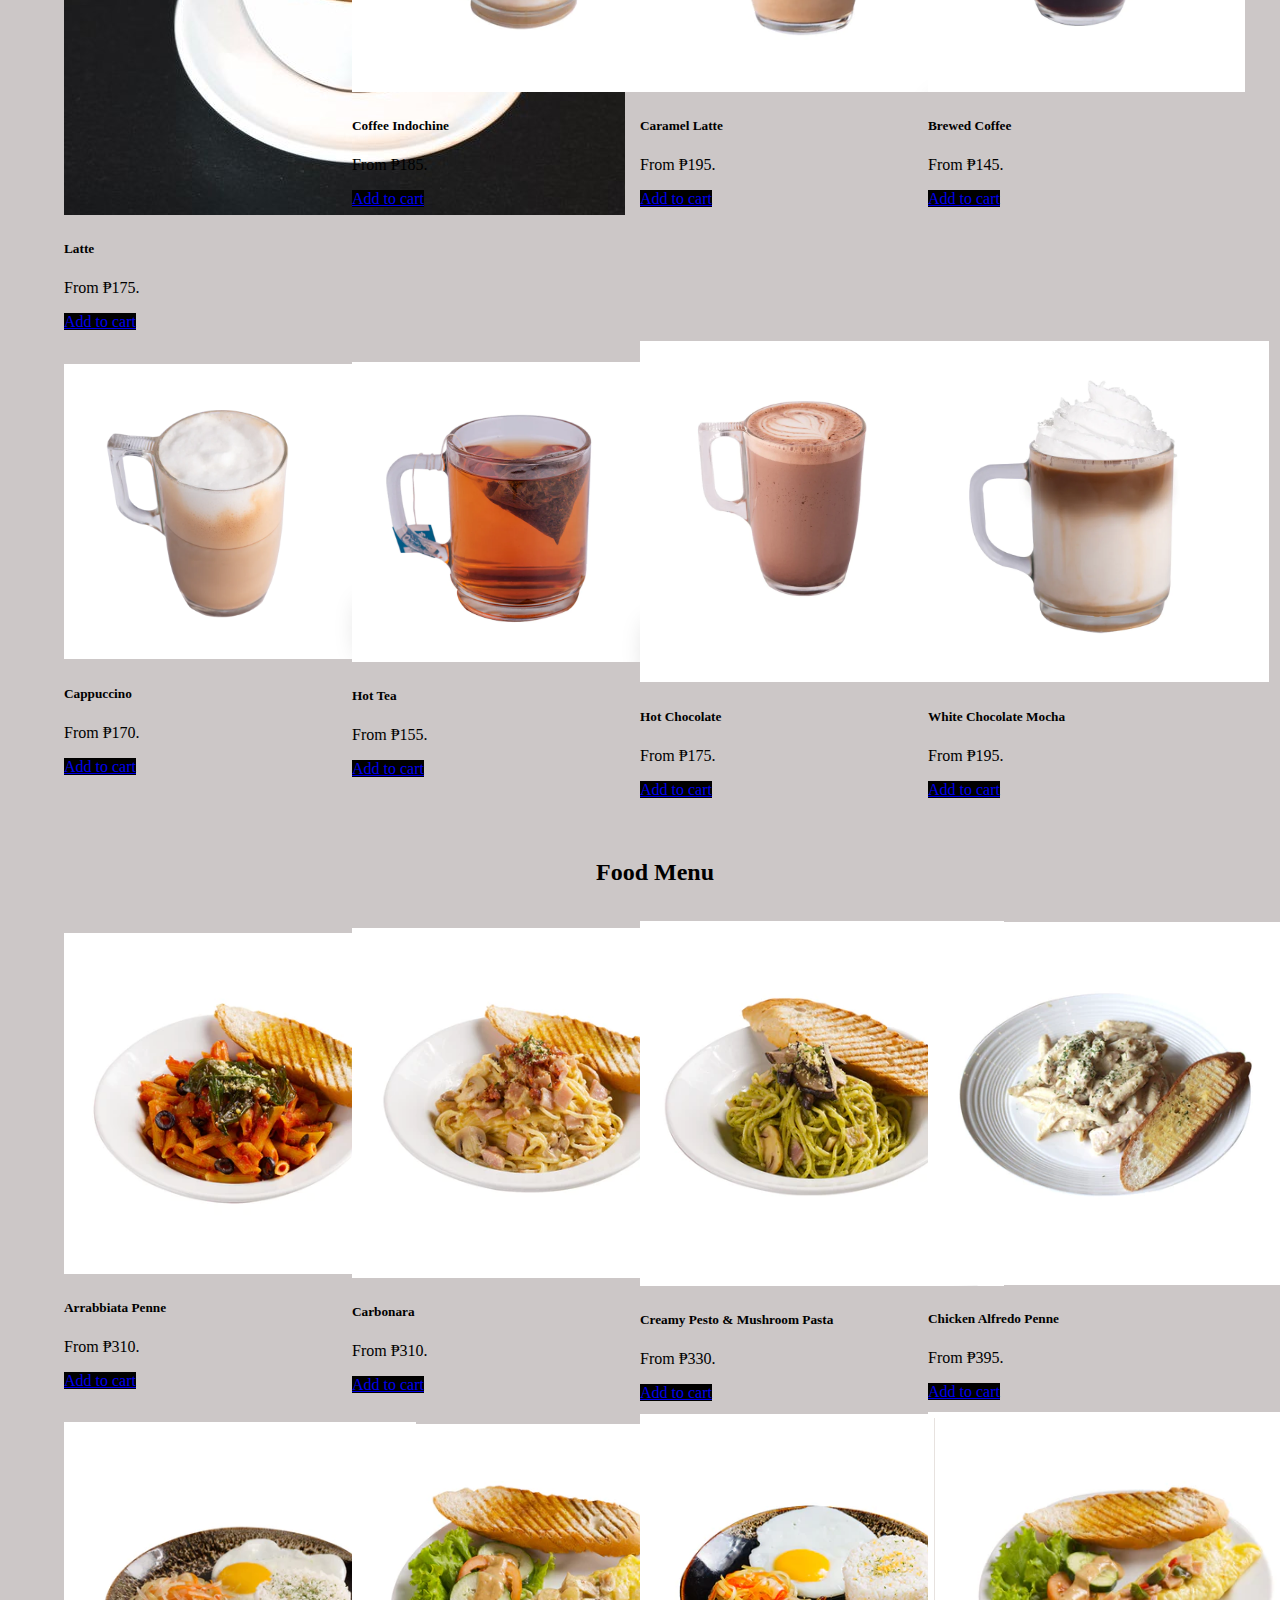
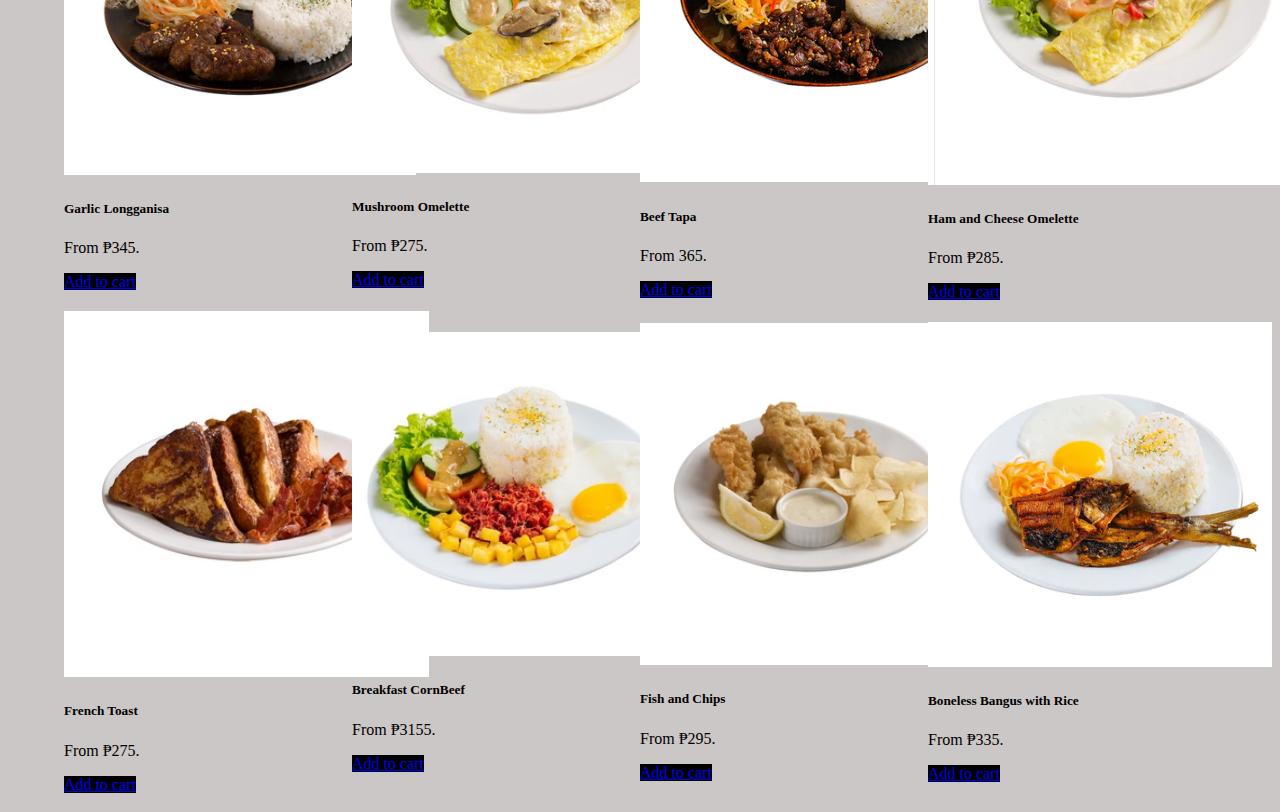
<file: services.html>
<!DOCTYPE html>
<html lang="en">
<head>
    <meta charset="UTF-8">
    <meta http-equiv="X-UA-Compatible" content="IE=edge">
    <meta name="viewport" content="width=device-width, initial-scale=1.0">
    <title>Services</title>
    <link rel="stylesheet" href="style.css">
    <link rel="stylesheet" href="services.css">
    <link rel="icon" type="image/x-icon" href="images/images/Brand Logo.png">
    <link href="https://cdn.jsdelivr.net/npm/bootstrap@5.3.0-alpha3/dist/css/bootstrap.min.css" rel="stylesheet" integrity="sha384-KK94CHFLLe+nY2dmCWGMq91rCGa5gtU4mk92HdvYe+M/SXH301p5ILy+dN9+nJOZ" crossorigin="anonymous">
    <script src="https://cdn.jsdelivr.net/npm/bootstrap@5.3.0-alpha3/dist/js/bootstrap.bundle.min.js" integrity="sha384-ENjdO4Dr2bkBIFxQpeoTz1HIcje39Wm4jDKdf19U8gI4ddQ3GYNS7NTKfAdVQSZe" crossorigin="anonymous"></script>
    <script src="https://cdn.jsdelivr.net/npm/@popperjs/core@2.11.7/dist/umd/popper.min.js" integrity="sha384-zYPOMqeu1DAVkHiLqWBUTcbYfZ8osu1Nd6Z89ify25QV9guujx43ITvfi12/QExE" crossorigin="anonymous"></script>
    <script src="https://cdn.jsdelivr.net/npm/bootstrap@5.3.0-alpha3/dist/js/bootstrap.min.js" integrity="sha384-Y4oOpwW3duJdCWv5ly8SCFYWqFDsfob/3GkgExXKV4idmbt98QcxXYs9UoXAB7BZ" crossorigin="anonymous"></script>

</head>

<header>
    <nav class="navbar navbar-expand-lg bg-body-tertiary">
        <div class="container-fluid">
            <a class="navbar-brand" href="#"><img style="height: auto; width: 250px;" src="images/images/Veigh & Soleil (2).png" alt="logo"></a>
            <button class="navbar-toggler" type="button" data-bs-toggle="collapse" data-bs-target="#navbarSupportedContent" aria-controls="navbarSupportedContent" aria-expanded="false" aria-label="Toggle navigation">
              <span class="navbar-toggler-icon"></span>
            </button>        
          <div class="collapse navbar-collapse" id="navbarSupportedContent">
            <ul class="navbar-nav me-auto mb-2 mb-lg-0">
              <li class="nav-item">
                <a class="nav-link active" aria-current="page" href="home.html">Home</a>
              </li>
              <li class="nav-item">
                <a class="nav-link" href="about.html">About</a>
              </li>
              <li class="nav-item">
                <a class="nav-link" href="services.html">Menu</a>
              </li>
              <li class="nav-item">
                <a class="nav-link" href="blog.html">Blog</a>
              </li>
              <li class="nav-item">
                <a class="nav-link" href="contact.html">Contact</a>
              </li>
            </ul>
            <form class="d-flex" role="search">
              <input class="form-control me-2" type="search" placeholder="Search" aria-label="Search">
              <button class="btn btn-outline-success" type="submit">Search</button>
            </form>
          </div>
        </div>
      </nav>

</header>
<div class="container">
    <img src="images/images/vs2.png" alt="vs">
</div>
<h1>VEIGH & SOLEIL MENU</h1>

<h2>Drinks Menu</h2>

<div class="container">
    <div class="card" style="width: 18rem;">
        <img src="images/Drinks/expresso.jpg" class="card-img-top" alt="expresso">
        <div class="card-body">
          <h5 class="card-title">Expresso</h5>
          <p class="card-text">From ₱200.</p>
          <a href="buynow.html" class="btn btn-secondary">Add to cart</a>
        </div>
      </div>
    
      <div class="card" style="width: 18rem;">
        <img src="images/Drinks/double espresso.jpg" class="card-img-top" alt="double espresso">
        <div class="card-body">
          <h5 class="card-title">Double Expresso</h5>
          <p class="card-text">From ₱250.</p>
          <a href="buynow.html" class="btn btn-secondary">Add to cart</a>
        </div>
      </div>
    
      <div class="card" style="width: 18rem;">
        <img src="images/Drinks/americano.jpg" class="card-img-top" alt="americano">
        <div class="card-body">
          <h5 class="card-title">Americano</h5>
          <p class="card-text">From ₱160.</p>
          <a href="buynow.html" class="btn btn-secondary">Add to cart</a>
        </div>
      </div>
    
      <div class="card" style="width: 18rem;">
        <img src="images/Drinks/flat-white.jpg" class="card-img-top" alt="flat-white">
        <div class="card-body">
          <h5 class="card-title">Flat White</h5>
          <p class="card-text">From ₱200.</p>
          <a href="buynow.html" class="btn btn-secondary">Add to cart</a>
        </div>
      </div>
                    
</div>
<div class="container">
    <div class="card" style="width: 18rem;">
        <img src="images/Drinks/hot latte.jpg" class="card-img-top" alt="latte">
        <div class="card-body">
          <h5 class="card-title">Latte</h5>
          <p class="card-text">From ₱175.</p>
          <a href="buynow.html" class="btn btn-secondary">Add to cart</a>
        </div>
      </div>
    
      <div class="card" style="width: 18rem;">
        <img src="images/Drinks/hot coffee Indochine.png" class="card-img-top" alt="hci">
        <div class="card-body">
          <h5 class="card-title">Coffee Indochine</h5>
          <p class="card-text">From ₱185.</p>
          <a href="buynow.html" class="btn btn-secondary">Add to cart</a>
        </div>
      </div>
    
      <div class="card" style="width: 18rem;">
        <img src="images/Drinks/hot caramel Latte.png" class="card-img-top" alt="hcl">
        <div class="card-body">
          <h5 class="card-title">Caramel Latte</h5>
          <p class="card-text">From ₱195.</p>
          <a href="buynow.html" class="btn btn-secondary">Add to cart</a>
        </div>
      </div>
    
      <div class="card" style="width: 18rem;">
        <img src="images/Drinks/hot brewed coffee.png" class="card-img-top" alt="c7">
        <div class="card-body">
          <h5 class="card-title">Brewed Coffee</h5>
          <p class="card-text">From ₱145.</p>
          <a href="buynow.html" class="btn btn-secondary">Add to cart</a>
        </div>
      </div>
                    
</div>

<div class="container">
    <div class="card" style="width: 18rem;">
        <img src="images/Drinks/hot cappuccino.png" class="card-img-top" alt="c6">
        <div class="card-body">
          <h5 class="card-title">Cappuccino</h5>
          <p class="card-text">From ₱170.</p>
          <a href="#" class="btn btn-secondary">Add to cart</a>
        </div>
      </div>
    
      <div class="card" style="width: 18rem;">
        <img src="images/Drinks/Hot tea.png" class="card-img-top" alt="c8">
        <div class="card-body">
          <h5 class="card-title">Hot Tea</h5>
          <p class="card-text">From ₱155.</p>
          <a href="#" class="btn btn-secondary">Add to cart</a>
        </div>
      </div>
    
      <div class="card" style="width: 18rem;">
        <img src="images/Drinks/Hot Chocolate.png" class="card-img-top" alt="c9">
        <div class="card-body">
          <h5 class="card-title">Hot Chocolate</h5>
          <p class="card-text">From ₱175.</p>
          <a href="#" class="btn btn-secondary">Add to cart</a>
        </div>
      </div>
    
      <div class="card" style="width: 18rem;">
        <img src="images/Drinks/hot white chocolate mocha.png" class="card-img-top" alt="c0">
        <div class="card-body">
          <h5 class="card-title">White Chocolate Mocha</h5>
          <p class="card-text">From ₱195.</p>
          <a href="#" class="btn btn-secondary">Add to cart</a>
        </div>
      </div>
                    
</div>

<h2>Food Menu</h2>

<div class="container">
    <div class="card" style="width: 18rem;">
        <img src="images/foods/arrabiata penne.png" class="card-img-top" alt="c6">
        <div class="card-body">
          <h5 class="card-title">Arrabbiata Penne</h5>
          <p class="card-text">From ₱310.</p>
          <a href="#" class="btn btn-secondary">Add to cart</a>
        </div>
      </div>
    
      <div class="card" style="width: 18rem;">
        <img src="images/foods/carbonara.png" class="card-img-top" alt="c8">
        <div class="card-body">
          <h5 class="card-title">Carbonara</h5>
          <p class="card-text">From ₱310.</p>
          <a href="#" class="btn btn-secondary">Add to cart</a>
        </div>
      </div>

      <div class="card" style="width: 18rem;">
        <img src="images/foods/creamy pesto & mushroom.png" class= "card-img-top" alt="c8">
        <div class="card-body">
          <h5 class="card-title">Creamy Pesto & Mushroom Pasta</h5>
          <p class="card-text">From ₱330.</p>
          <a href="#" class="btn btn-secondary">Add to cart</a>
        </div>
      </div>
    
      <div class="card" style="width: 18rem;">
        <img src="images/foods/chicken alfredo penne.png" class="card-img-top" alt="c0">
        <div class="card-body">
          <h5 class="card-title">Chicken Alfredo Penne</h5>
          <p class="card-text">From ₱395.</p>
          <a href="#" class="btn btn-secondary">Add to cart</a>
        </div>
      </div>
</div>
<div class="container">
    <div class="card" style="width: 18rem;">
        <img src="images/foods/garlic longganisa.png" class="card-img-top" alt="c6">
        <div class="card-body">
          <h5 class="card-title">Garlic Longganisa</h5>
          <p class="card-text">From ₱345.</p>
          <a href="#" class="btn btn-secondary">Add to cart</a>
        </div>
      </div>
    
      <div class="card" style="width: 18rem;">
        <img src="images/foods/mushroom omelette.png" class="card-img-top" alt="c8">
        <div class="card-body">
          <h5 class="card-title">Mushroom Omelette</h5>
          <p class="card-text">From ₱275.</p>
          <a href="#" class="btn btn-secondary">Add to cart</a>
        </div>
      </div>
    
      <div class="card" style="width: 18rem;">
        <img src="images/foods/Beef Tapa.png" class="card-img-top" alt="c9">
        <div class="card-body">
          <h5 class="card-title">Beef Tapa</h5>
          <p class="card-text">From 365.</p>
          <a href="#" class="btn btn-secondary">Add to cart</a>
        </div>
      </div>
    
      <div class="card" style="width: 18rem;">
        <img src="images/foods/ham and cheese omelette.png" class="card-img-top" alt="c0">
        <div class="card-body">
          <h5 class="card-title">Ham and Cheese Omelette</h5>
          <p class="card-text">From ₱285.</p>
          <a href="#" class="btn btn-secondary">Add to cart</a>
        </div>
      </div>
                    
</div>
<div class="container">
    <div class="card" style="width: 18rem;">
        <img src="images/foods/french toast.png" class="card-img-top" alt="c6">
        <div class="card-body">
          <h5 class="card-title">French Toast</h5>
          <p class="card-text">From ₱275.</p>
          <a href="#" class="btn btn-secondary">Add to cart</a>
        </div>
      </div>
    
      <div class="card" style="width: 18rem;">
        <img src="images/foods/breakfast cornbeef.png" class="card-img-top" alt="c8">
        <div class="card-body">
          <h5 class="card-title">Breakfast CornBeef</h5>
          <p class="card-text">From ₱3155.</p>
          <a href="#" class="btn btn-secondary">Add to cart</a>
        </div>
      </div>
    
      <div class="card" style="width: 18rem;">
        <img src="images/foods/fish and chips.png" class="card-img-top" alt="c9">
        <div class="card-body">
          <h5 class="card-title">Fish and Chips</h5>
          <p class="card-text">From ₱295.</p>
          <a href="#" class="btn btn-secondary">Add to cart</a>
        </div>
      </div>

      <div class="card" style="width: 18rem;">
        <img src="images/foods/boneless bangus with rice.png" class="card-img-top" alt="c0">
        <div class="card-body">
          <h5 class="card-title">Boneless Bangus with Rice</h5>
          <p class="card-text">From ₱335.</p>
          <a href="#" class="btn btn-secondary">Add to cart</a>
        </div>
      </div>
                    
    

                    
</div>








</body>
</html>
</file>
<file: about.css>
h1 {
    padding: 50px;
    text-align: center;
    font-style: oblique;

}

h2 {
    padding: 50px;
    text-align:left;
    font-size: medium;
    padding-left: 100px;

}

.parag1 {
    text-align: center;
    padding-left: 275px;
    padding-right: 275px;
    font-size: 20px;
    
}

.container {
    display: flex;
    align-items: center;
    justify-content: center;
    height: auto;
    width: max-content;
    background-color: black;
    margin: 0;
  }
  
.brandlogo {
    align-items: center;
    margin-right: 10px;
    height: 150px;
    width: 150px;
  }
</file>
<file: style.css>
h1 {
    padding-left: 20px;
    padding-top: 20px;
    padding-right: 20px;
    padding-bottom: 20px;
    text-align: center;

}

header {
    position: fixed;
    top: 0;
    width: 100%;
    background-color: #f2f2f2;
    padding: 10px 0;
    z-index: 999;
    box-shadow: 0 2px 4px rgba(0, 0, 0, 0.2);

}

body {
    padding-top: 150px;

}

.btn {
    background-color: black;
}

body {
    background-color: rgb(204, 199, 199);
}
</file>
<file: blog.css>
.container {
    display: flex;
    align-items: center;
    justify-content: center;
  }
  
.brandlogo {
    align-items: center;
    margin-right: 10px;
    height: 150px;
    width: 150px;
  }

.parag4 {
    text-align: center;
    padding-left: 275px;
    padding-right: 275px;
    font-size: 20px;
  }

h1 {
    padding: 50px;
    text-align: center;
    font-style: oblique;
    padding-top: 100px;

}
</file>
<file: contact.css>
.container {
    display: flex;
    justify-content: center;
    align-items: center;
    height: 50vh;
  }
  
.img {
    max-width: 200%;
    max-height: 200%;
    width: 700px;
    height: auto;
  }

.container2 {
    display: flex;
    justify-content: center;
    align-items: center;

}
</file>
<file: home.css>
h2 {
    padding: 20px;
    padding-left: 30px;
}
.container {
    display: flex;
    align-items: center;
    justify-content: center;
  }
  
.brandlogo {
    align-items: center;
    margin-right: 10px;
    height: 150px;
    width: 150px;
  }

  .container {
    display: flex;
    justify-content: center;
    align-items: center;
    height: 50vh;
  }
  
.img {
    max-width: 200%;
    max-height: 200%;
    width: 700px;
    height: auto;
  }

.parag7 {
    text-align: center;
    padding-left: 270px;
    padding-right: 270px;
    font-size: 15px;
}
</file>
<file: services.css>
.container {
    display: flex;
    align-items: center;
    justify-content: center;
    padding-bottom: 10px;
  }
  
.brandlogo {
    align-items: center;
    margin-right: 10px;
    height: 150px;
    width: 150px;
  }
  
h2 {
    padding-left: 30px;
    padding-bottom: 15px;
    padding-top: 30px;
    text-align: center;
}

.img2 {
    align-items: center;
    justify-content: center;
}

.btn {
    background-color: black;
}
</file>
